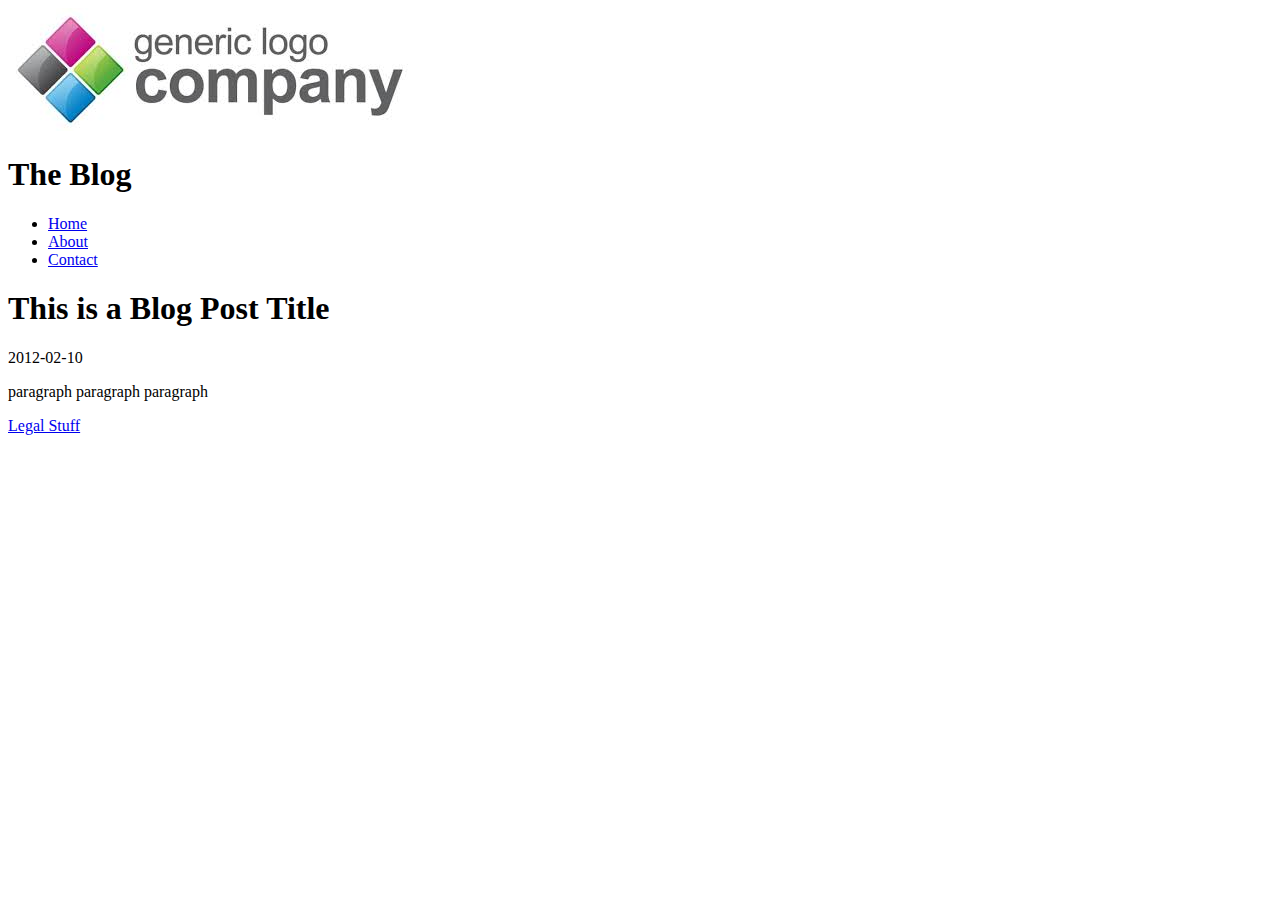
<file: lab_2/blog.html>
<!doctype html>
<html>
    <head>
        <meta charset="UTF-8">
        <title>The Blog</title>
    </head>
    <body>
        <header id="PageHeader">
            <img src="the-blog.jpg" id="SiteLogo"/>
            <h1 id="SiteTitle">The Blog</h1>
        </header>
        <nav id="SiteNavigation">
            <ul>
                <li><a href="#">Home</a></li>
                <li><a href="#">About</a></li>
                <li><a href="#">Contact</a></li>
            </ul>
        </nav>
        <section id="PageContent">
            <article class="BlogPost">
                <header>
                    <h1 class="BlogPostTitle">  This is a Blog Post Title</h1>
                    <time class="BlogPostDate" pubdate="pubdate">2012-02-10</time>
                </header>
                <div class="BlogPostContent">
                    <p>paragraph paragraph paragraph</p>
                </div>
            </article>
        </section>
        <footer id="PageFooter">
            <a href="#">Legal Stuff</a>
        </footer>
    </body>
</html>
</file>
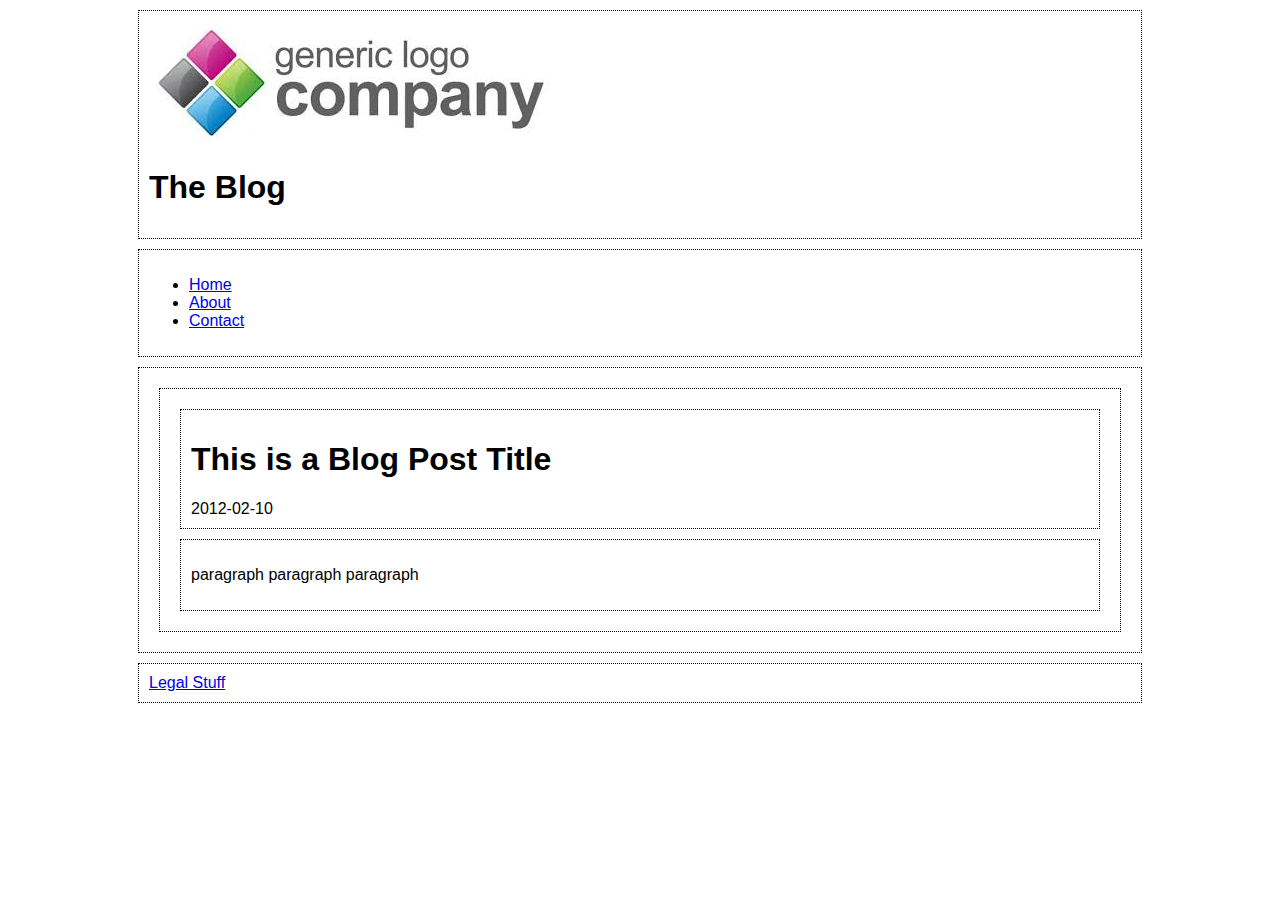
<file: lab_3/blog.html>
<!doctype html>
<html>
    <head>
        <link rel="stylesheet" type="text/css" href="styles/style.css">
        <title>The Blog</title>
    </head>
    <body>
        <header id="PageHeader">
            <img src="the-blog.jpg" id="SiteLogo"/>
            <h1 id="SiteTitle">The Blog</h1>
        </header>
        <nav id="SiteNavigation">
            <ul>
                <li><a href="#">Home</a></li>
                <li><a href="#">About</a></li>
                <li><a href="#">Contact</a></li>
            </ul>
        </nav>
        <section id="PageContent">
            <article class="BlogPost">
                <header>
                    <h1 class="BlogPostTitle">  This is a Blog Post Title</h1>
                    <time class="BlogPostDate" pubdate="pubdate">2012-02-10</time>
                </header>
                <div class="BlogPostContent">
                    <p>paragraph paragraph paragraph</p>
                </div>
            </article>
        </section>
        <footer id="PageFooter">
            <a href="#">Legal Stuff</a>
        </footer>
    </body>
</html>
</file>
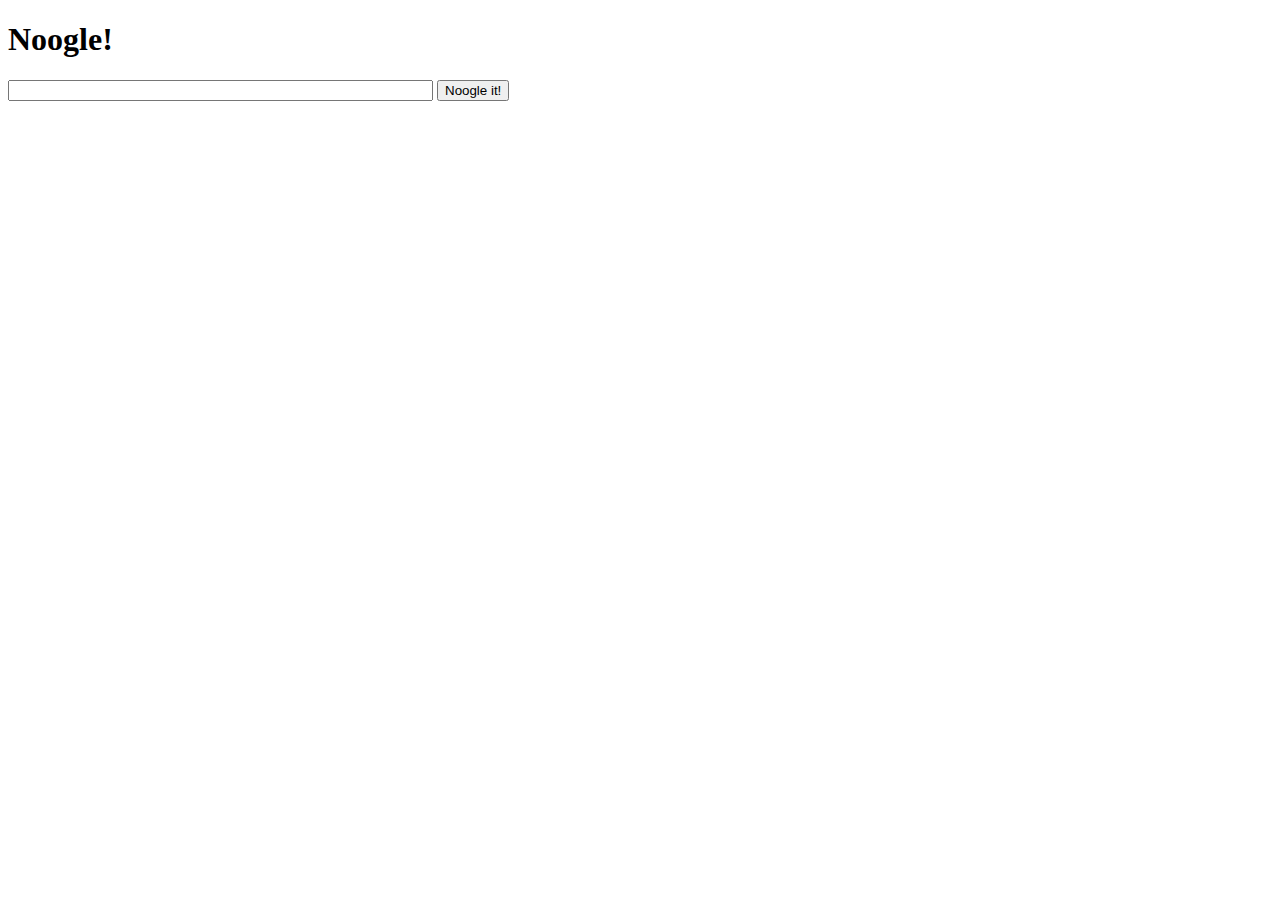
<file: lab_4/events.html>
<!DOCTYPE html>
<html>
    <head>
        <meta charset="utf-8">
        <title>Noogle Search</title>
    </head>
    <body>
        <h1>Noogle!</h1>
        <form name='search' method="get" id="search">
            <input type="text" name="searchterms" size="50">
            <input type="submit" name="submit" value="Noogle it!">
        </form>
    </body>
</html>
</file>
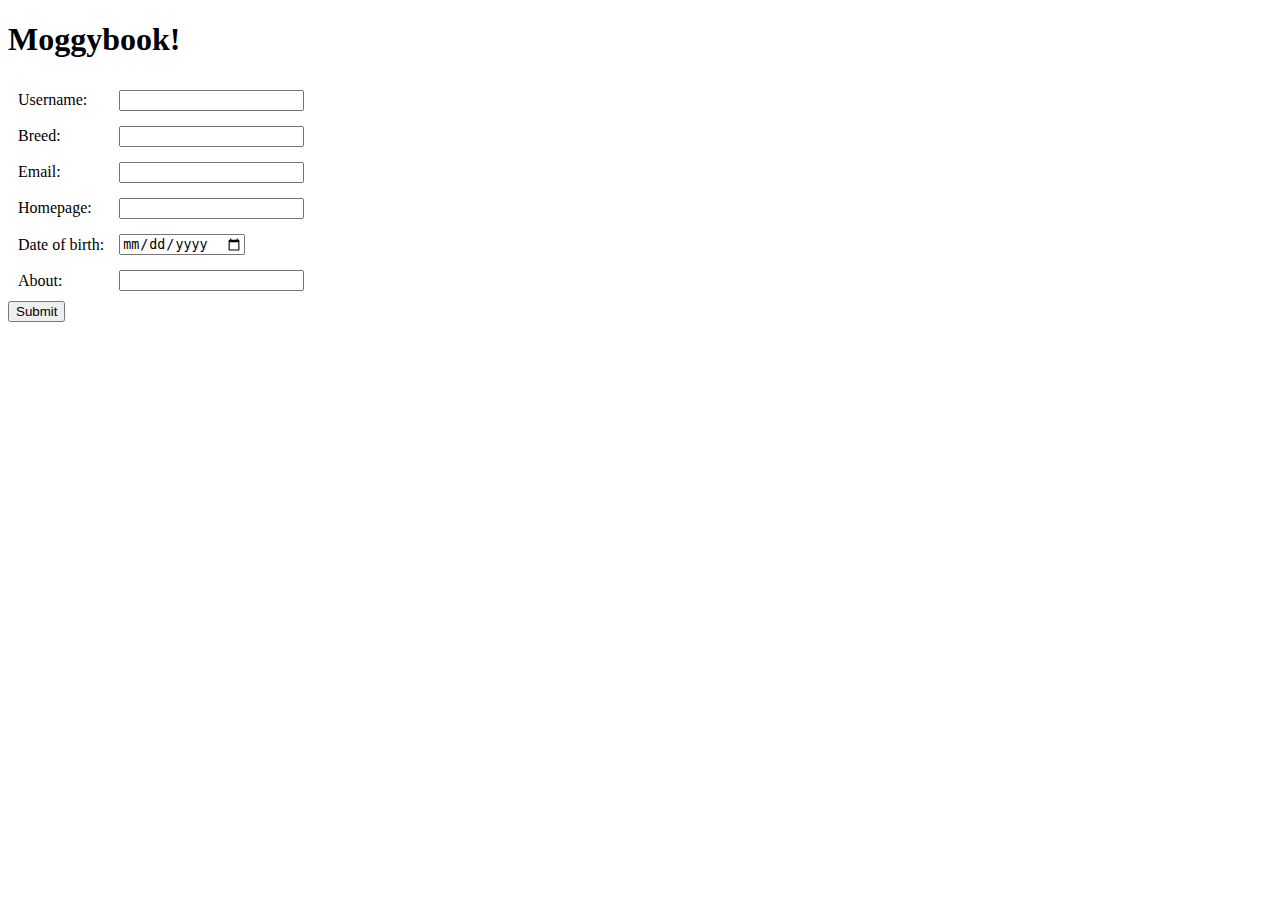
<file: lab_4/register.html>
<!DOCTYPE html>
<html>
    <head>
        <!--enter title, meta, css link here-->
            <script>
                function testResults(form){
                    //simple script to pop up form values after submission
                    // grab form element values and store as variables
                    var username = form.username.value;
                    var breed = form.breed.value;
                    var email = form.email.value;
                    var homepage = form.homepage.value;
                    var dob = form.dob.value;
                    var about = form.about.value;
            
                    //complete alert message popup by appending variables
                    alert("You registered: " + username + ", " + breed + ", " + email + ", " + homepage + ", " + dob + ", " + about);
            }
        </script>
    </head>
    <body>
        <h1>Moggybook!</h1>
        <!-- Complete the form -->

        <form>
            <table border="0" cellspacing="5" cellpadding="5">
                <tr>
                    <td>Username:</td>
                    <td>
                        <input type="textarea" name="username">
                    </td>
                </tr>
                <tr>
                    <td>Breed:</td>
                    <td>
                        <input type="textarea" name="breed">
                    </td>
                </tr>
                <tr>
                    <td>Email:</td>
                    <td>
                        <input type="email" name="email">
                    </td>
                </tr>
                <tr>
                    <td>Homepage:</td>
                    <td>
                        <input type="textarea" name="homepage">
                    </td>
                </tr>
                <tr>
                    <td>Date of birth:</td>
                    <td>
                        <input type="date" name="dob">
                    </td>
                </tr>
                <tr>
                    <td>About:</td>
                    <td>
                        <input type="textarea" name="about">
                    </td>
                </tr>
            </table>
            <input type="submit" name="submit" value="Submit" onClick="testResults(this.form)"/>
        </form>
    </body>
</html>
</file>
<file: lab_3/styles/style.css>
body {
    margin: auto;
    width: 80%;
}

header, section, article, nav, aside, footer, div {
    font-family: sans-serif;
    border: 1px dotted #000;
    padding: 10px;
    margin: 10px;
}

.warning {font-weight: bold;}

#first-para {font-weight: bold;}
</file>
